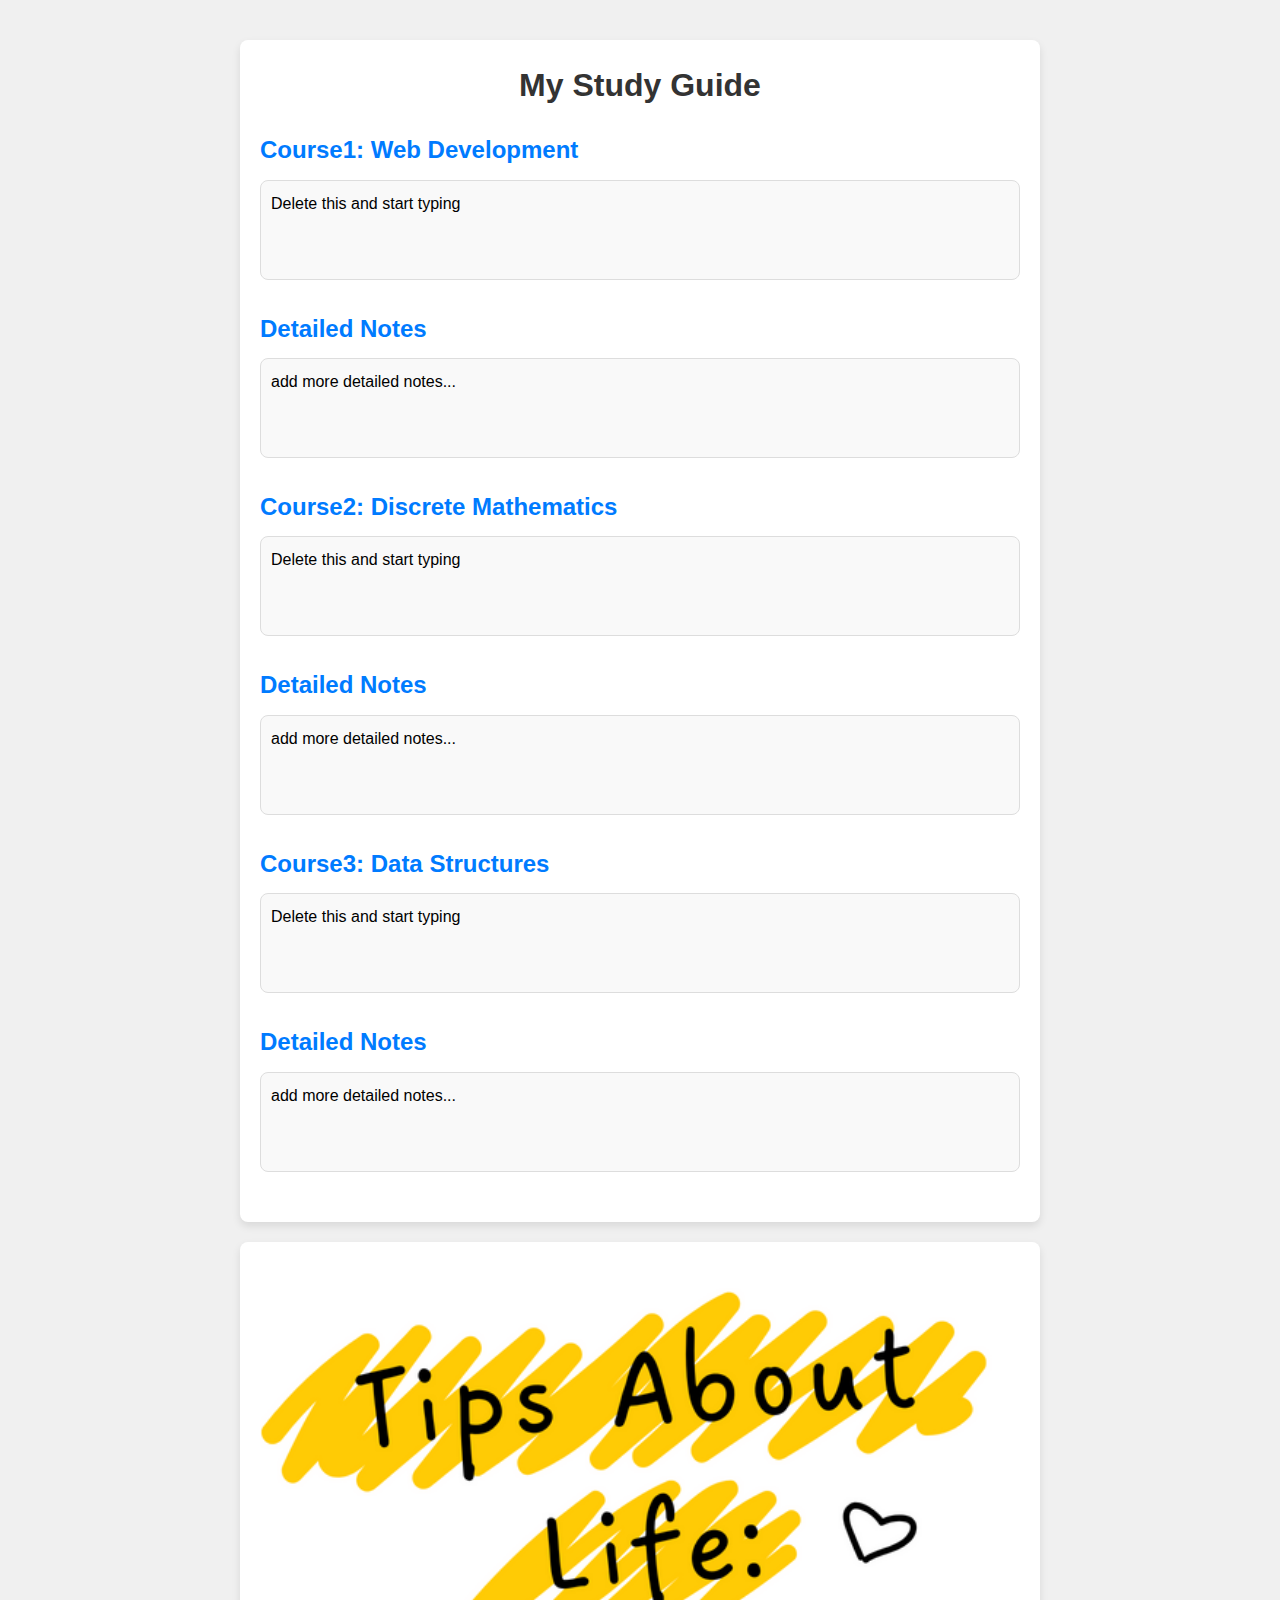
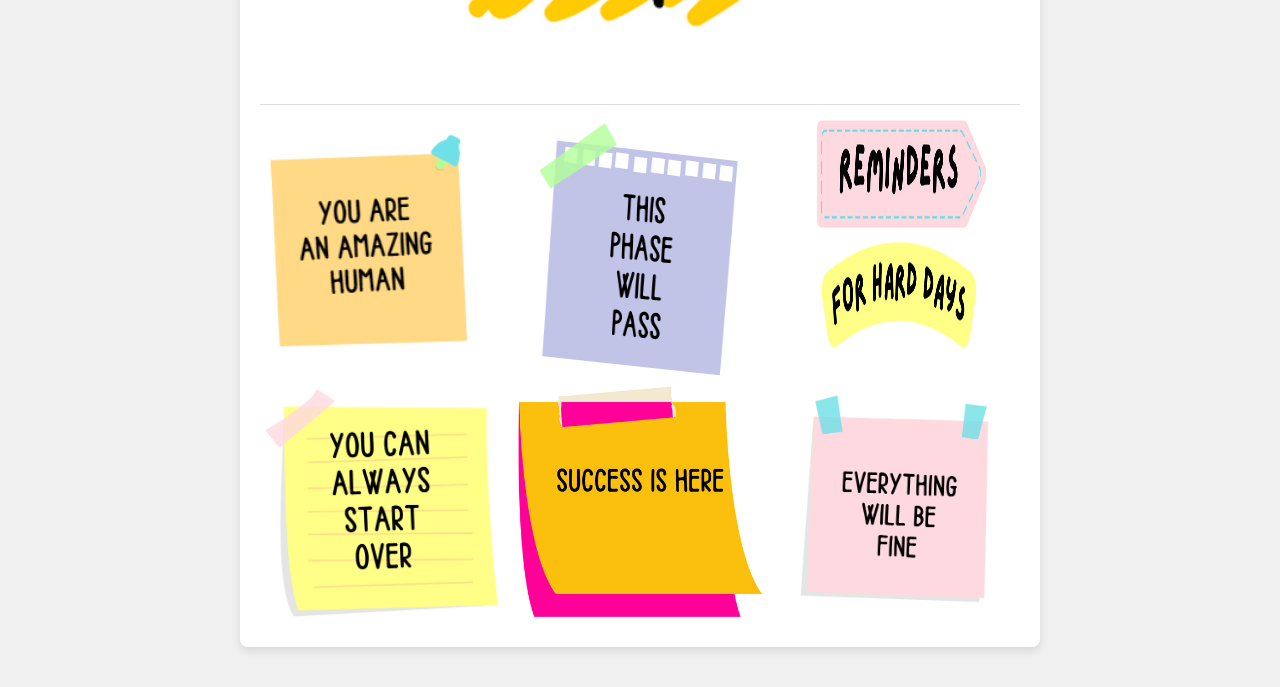
<file: studyguide.html>
<!DOCTYPE html>
<html lang="en">
<head>
    <meta charset="UTF-8">
    <meta name="viewport" content="width=device-width, initial-scale=1.0">
    <title>Study Guide</title>
    <link href="style2.css" rel="stylesheet">
</head>
<body>
   <div class="study-guide">
    <h1 class="title">My Study Guide</h1>

    <!-- Editable Section -->
    <section class="section">
        <h2 class="heading">Course1: Web Development</h2>
        <div contenteditable="true" class="editable-area">
           <ul contenteditable="true">
            <li>Delete this and start typing</li>
            <li></li>
            <li></li>
        </ul>
        </div>
    </section>

    <!-- Another Editable Section -->
    <section class="section">
        <h3 class="heading">Detailed Notes</h3>
        <div contenteditable="true" class="editable-area">
            <p> add more detailed notes...</p>
        </div>
    </section>
       <section class="section">
        <h2 class="heading">Course2: Discrete Mathematics</h2>
        <div contenteditable="true" class="editable-area">
           <ul contenteditable="true">
            <li>Delete this and start typing</li>
            <li></li>
            <li></li>
        </ul>
        </div>
    </section>
       <!-- Another Editable Section -->
        <section class="section">
        <h3 class="heading">Detailed Notes</h3>
        <div contenteditable="true" class="editable-area">
            <p> add more detailed notes...</p>
        </div>
    </section>
   <section class="section">
        <h2 class="heading">Course3: Data Structures</h2>
        <div contenteditable="true" class="editable-area">
           <ul contenteditable="true">
            <li>Delete this and start typing</li>
            <li></li>
            <li></li>
        </ul>
        </div>
    </section>
       <!-- Another Editable Section -->
<section class="section">
        <h3 class="heading">Detailed Notes</h3>
        <div contenteditable="true" class="editable-area">
            <p> add more detailed notes...</p>
        </div>
    </section>
</div>



<!-- this is the for the pcitures-->
<div class="image-gallery">
    <img src="afirm7.png" alt="Top Image Description" class="top-image">
    <hr class="top-line">
    <div class="row">
        <img src="afirm1.png" alt="Affirmation 1">
        <img src="afirm3.png" alt="Affirmation 2">
        <img src="afirm2.png" alt="Affirmation 3">
    </div>
    <div class="row">
        <img src="afirm4.png" alt="Affirmation 4">
        <img src="afirm8.png" alt="Affirmation 5">
        <img src="afirm6.png" alt="Affirmation 6">
    </div>
</div>

</body>
</html>
</file>
<file: style2.css>
/* Reset default browser styling */
* {
    box-sizing: border-box;
    margin: 0;
    padding: 0;
}

/* Body styling */
body {
    font-family: 'Arial', sans-serif;
    line-height: 1.6;
    background-color: #f0f0f0;
    margin: 0;
    padding: 20px;
}

/* Container for study guide */
.study-guide {
    max-width: 800px;
    margin: 20px auto;
    background-color: #fff;
    padding: 20px;
    border-radius: 8px;
    box-shadow: 0 4px 8px rgba(0, 0, 0, 0.1);
}

/* Title styling */
.title {
    text-align: center;
    color: #333;
    margin-bottom: 20px;
    font-size: 2rem;
}

/* Section styling */
.section {
    margin-bottom: 30px;
}

/* Section headings */
.heading {
    color: #007bff;
    font-size: 1.5rem;
    margin-bottom: 10px;
}

/* Editable area styling */
.editable-area {
    border: 1px solid #ddd;
    border-radius: 8px;
    padding: 10px;
    background-color: #f9f9f9;
    min-height: 100px;
}

.editable-area ul {
    list-style-type: none;
    padding: 0;
}

.editable-area ul li {
    margin-bottom: 8px;
}

/* Image gallery container */
.image-gallery {
    max-width: 800px;
    margin: 20px auto;
    background-color: #fff;
    padding: 20px;
    border-radius: 8px;
    box-shadow: 0 4px 8px rgba(0, 0, 0, 0.1);
}

/* Top image styling */
.top-image {
    width: 100%;
    display: block;
    border-radius: 8px;
    margin-bottom: 15px;
}

/* Horizontal line */
.top-line {
    border: none;
    border-top: 1px solid #ddd;
    margin: 15px 0;
}

/* Row of images */
.row {
    display: flex;
    justify-content: space-between;
}

.row img {
    width: calc(33.33% - 10px);
    border-radius: 8px;
    margin-bottom: 10px;
}

/* Responsive adjustments */
@media (max-width: 768px) {
    .study-guide, .image-gallery {
        padding: 15px;
    }
    .title {
        font-size: 1.8rem;
    }
    .heading {
        font-size: 1.3rem;
    }
    .row img {
        width: calc(50% - 10px);
    }
}

@media (max-width: 576px) {
    .row img {
        width: 100%;
    }
}
</file>
